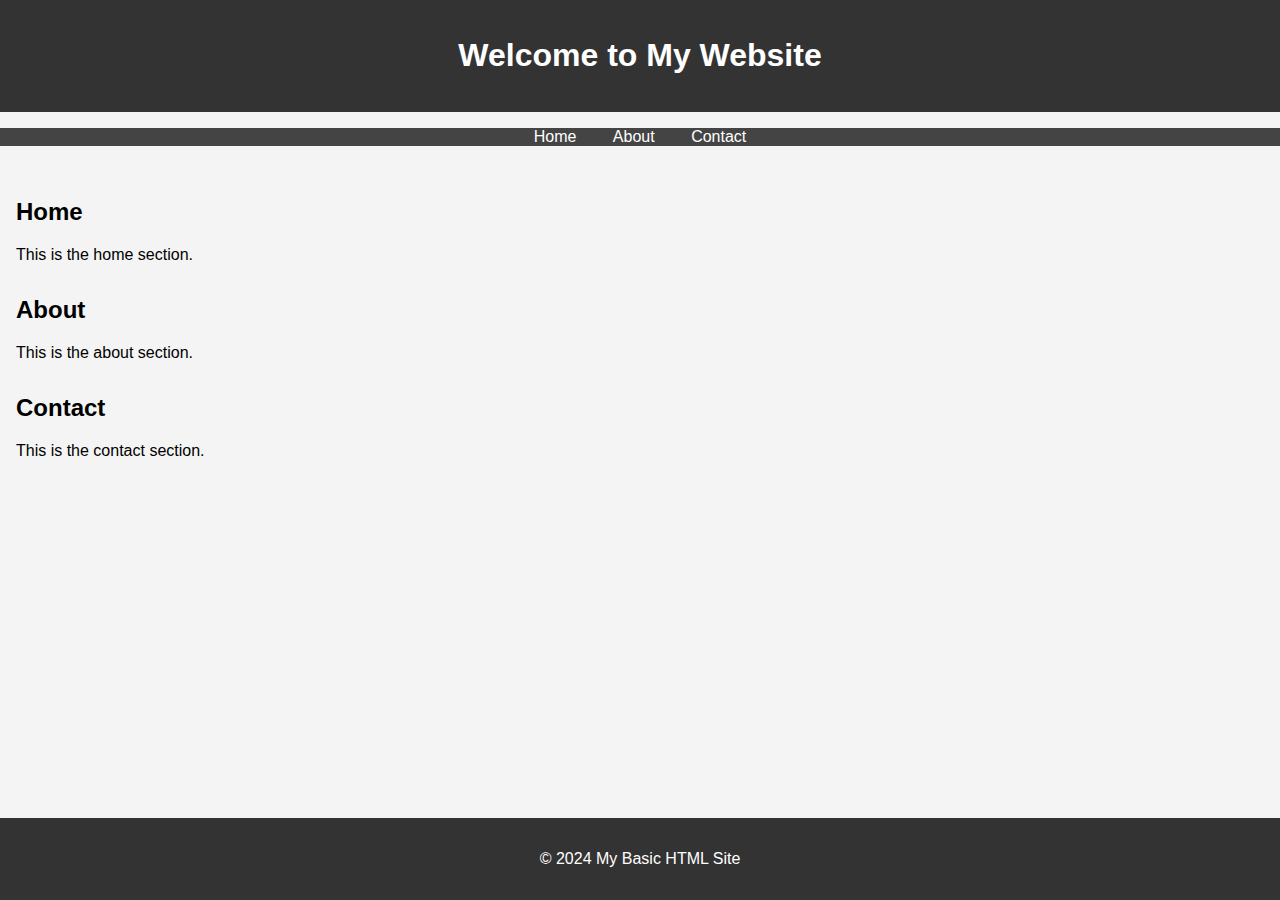
<file: index.html>
<!DOCTYPE html>
<html lang="en">
<head>
  <meta charset="UTF-8">
  <meta name="viewport" content="width=device-width, initial-scale=1.0">
  <title>My Basic HTML Site</title>
  <link rel="stylesheet" href="styles.css">
  <link rel="manifest" href="/manifest.json">
</head>
<body>
  <script>
    if ('serviceWorker' in navigator) {
        navigator.serviceWorker.register('/service-worker.js')
      .then(function(registration) {
        console.log('Service Worker registered with scope:', registration.scope);
      }).catch(function(error) {
        console.log('Service Worker registration failed:', error);
      });
    }
  </script>
  <header>
    <h1>Welcome to My Website</h1>
  </header>
  <nav>
    <ul>
      <li><a href="#home">Home</a></li>
      <li><a href="#about">About</a></li>
      <li><a href="#contact">Contact</a></li>
    </ul>
  </nav>
  <main>
    <section id="home">
      <h2>Home</h2>
      <p>This is the home section.</p>
    </section>
    <section id="about">
      <h2>About</h2>
      <p>This is the about section.</p>
    </section>
    <section id="contact">
      <h2>Contact</h2>
      <p>This is the contact section.</p>
    </section>
  </main>
  <footer>
    <p>&copy; 2024 My Basic HTML Site</p>
  </footer>
</body>
</html>
</file>
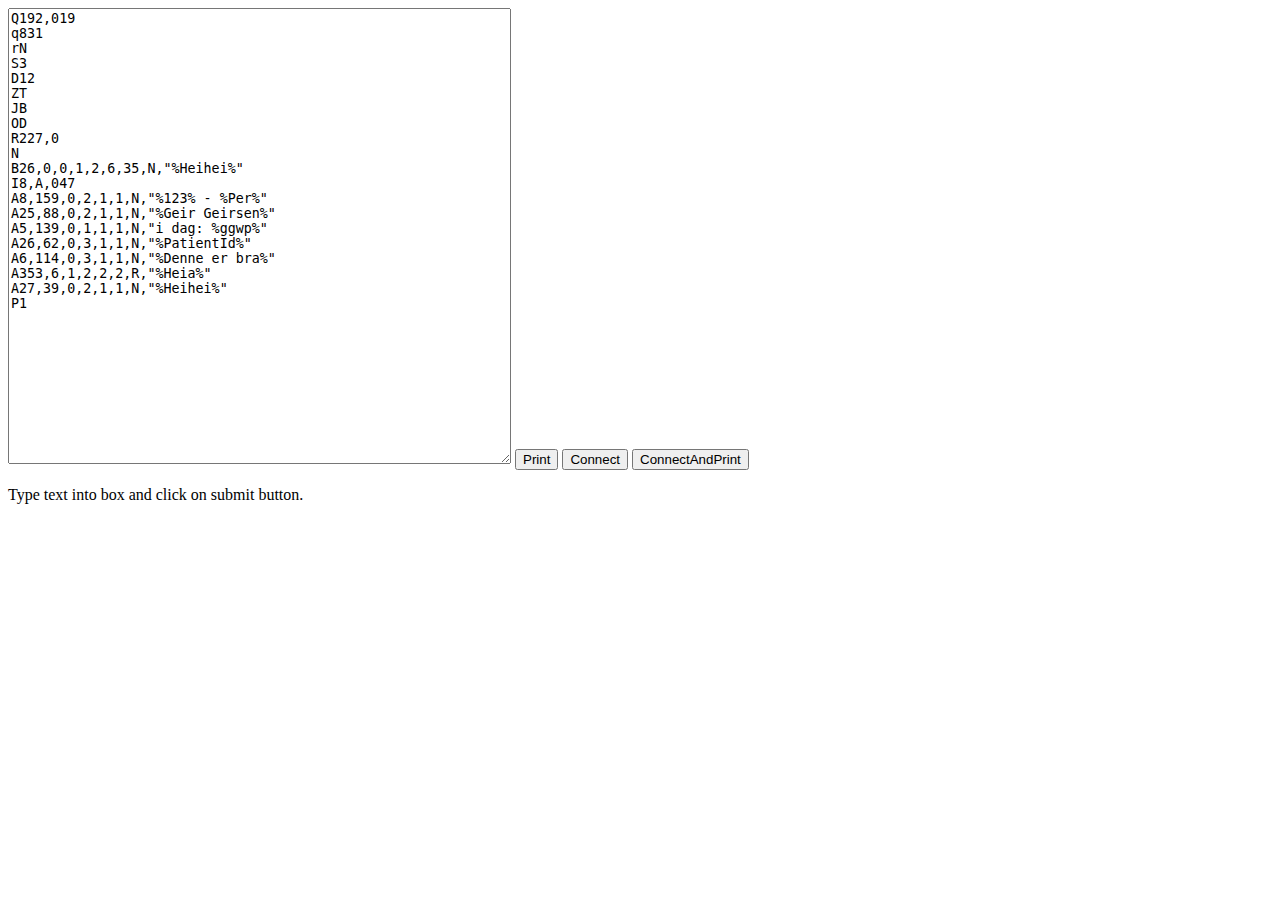
<file: gg2.html>
<html>
<body>
<textarea id="printContent" cols="60" rows="30">
Q192,019
q831
rN
S3
D12
ZT
JB
OD
R227,0
N
B26,0,0,1,2,6,35,N,"%Heihei%"
I8,A,047
A8,159,0,2,1,1,N,"%123% - %Per%"
A25,88,0,2,1,1,N,"%Geir Geirsen%"
A5,139,0,1,1,1,N,"i dag: %ggwp%"
A26,62,0,3,1,1,N,"%PatientId%"
A6,114,0,3,1,1,N,"%Denne er bra%"
A353,6,1,2,2,2,R,"%Heia%"
A27,39,0,2,1,1,N,"%Heihei%"
P1
</textarea>
	<input type="submit" onclick="print()" value="Print"/>
    <input type="submit" onclick="connect()" value="Connect"/>
    <input type="submit" onclick="connectAndPrint()" value="ConnectAndPrint"/>
	<P>Type text into box and click on submit button.
	<script>

    function connectAndPrint() {
        var device;
        let printString = document.getElementById("printContent").value + "\n"; 
        let encoder = new TextEncoder();
        const printBuffer = encoder.encode(printString);

        navigator.usb.requestDevice({ filters: [{ vendorId: 2655 }] })
            .then(selectedDevice => {
                device = selectedDevice;
                return device.open();
            })
            .then(() => device.selectConfiguration(1))
            .then(() => device.claimInterface(0)) 
            .then(() => device.transferOut(6, printBuffer)) 
            .then(result => {
                let decoder = new TextDecoder();
                console.log('Received: ' + decoder.decode(result.data));
            })
            .catch(error => { console.log(error + " GG"); });
        }


	</script>
</body>
</html>
</file>
<file: styles.css>
body {
  font-family: Arial, sans-serif;
  margin: 0;
  padding: 0;
  background-color: #f4f4f4;
}

header {
  background-color: #333;
  color: #fff;
  padding: 1em 0;
  text-align: center;
}

nav ul {
  list-style: none;
  padding: 0;
  text-align: center;
  background-color: #444;
}

nav ul li {
  display: inline;
  margin: 0 1em;
}

nav ul li a {
  color: #fff;
  text-decoration: none;
}

main {
  padding: 1em;
}

section {
  margin-bottom: 2em;
}

footer {
  background-color: #333;
  color: #fff;
  text-align: center;
  padding: 1em 0;
  position: fixed;
  width: 100%;
  bottom: 0;
}
</file>
